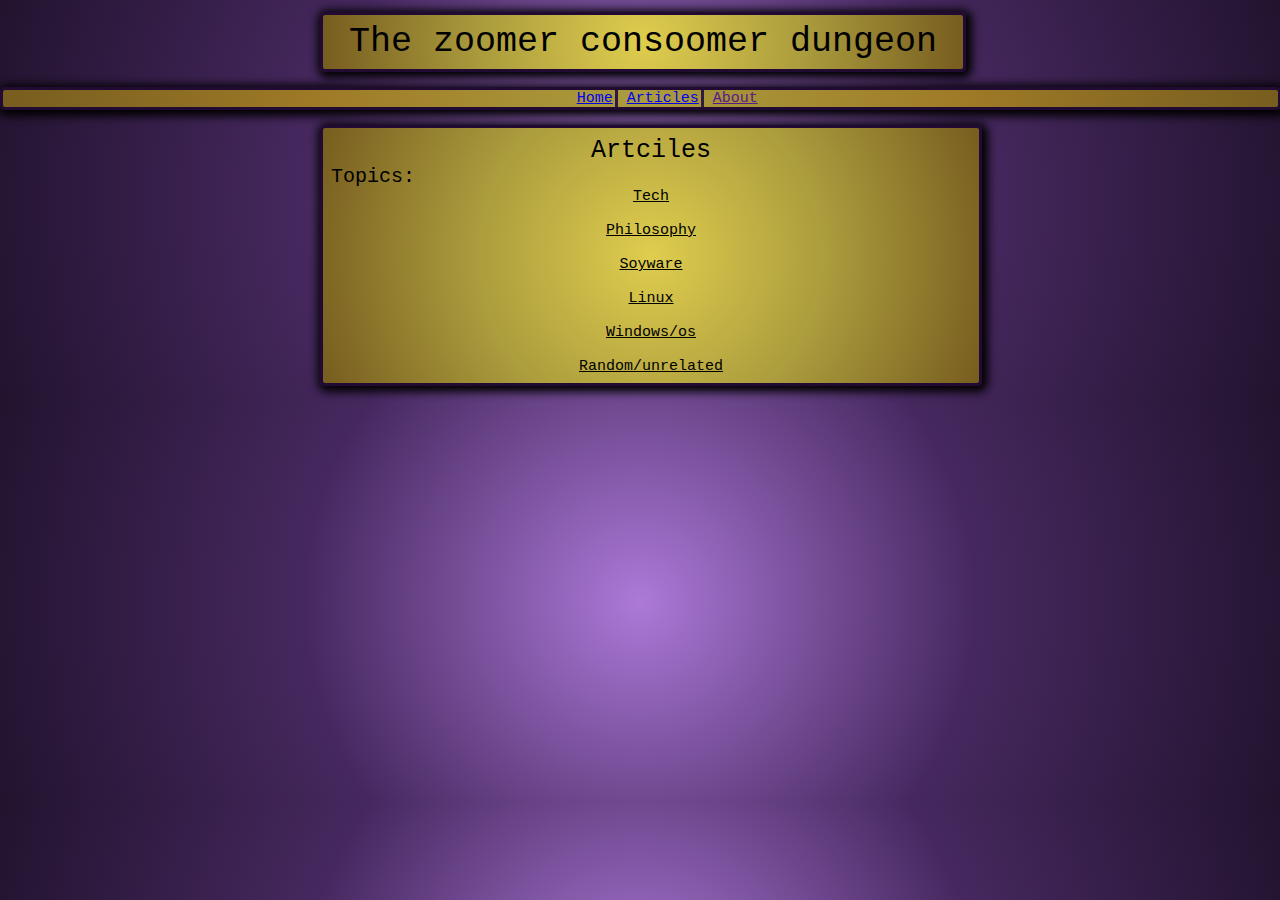
<file: ZooomerConsoomer/html/defarticle.html>
<!DOCTYPE html>
<html lang="en">
<head>
    <meta charset="utf-8"/>
    <title>The zoomer consoomer</title>
    <meta name="viewport" content="width=device-width, initial-scale=1.0"/>
    <link rel="stylesheet" type="text/css" href="../css/maincss.css"/>
    <link rel="stylesheet" type="text/css" href="../css/defarticle.css"/>
</head>
    
<body>
    <div class="Title">
        <h1>The zoomer consoomer dungeon</h1>
    </div>
            <div id="Navbar">
                <ul>
                    <li><a href="../index.html">Home</a></li>
                    <li><a href="defarticle.html">Articles</a></li>
                    <li><a href="">About</a></li>
                </ul>
    </div>
    
    <div class="MainDiv">
        <h1>Artciles</h1>
        <h3>Topics:</h3>
        <a href="Tech.html">Tech</a>
        <br><br>
        <a href="philosophy.html">Philosophy</a>
        <br><br>
        <a href="soyware.html">Soyware</a>
        <br><br>
        <a href="Linux.html">Linux</a>
        <br> <br>
        <a href="windowsos.html">Windows/os</a>
        <br><br>
        <a href="random.html">Random/unrelated</a>
    </div>

    
</body>
</file>
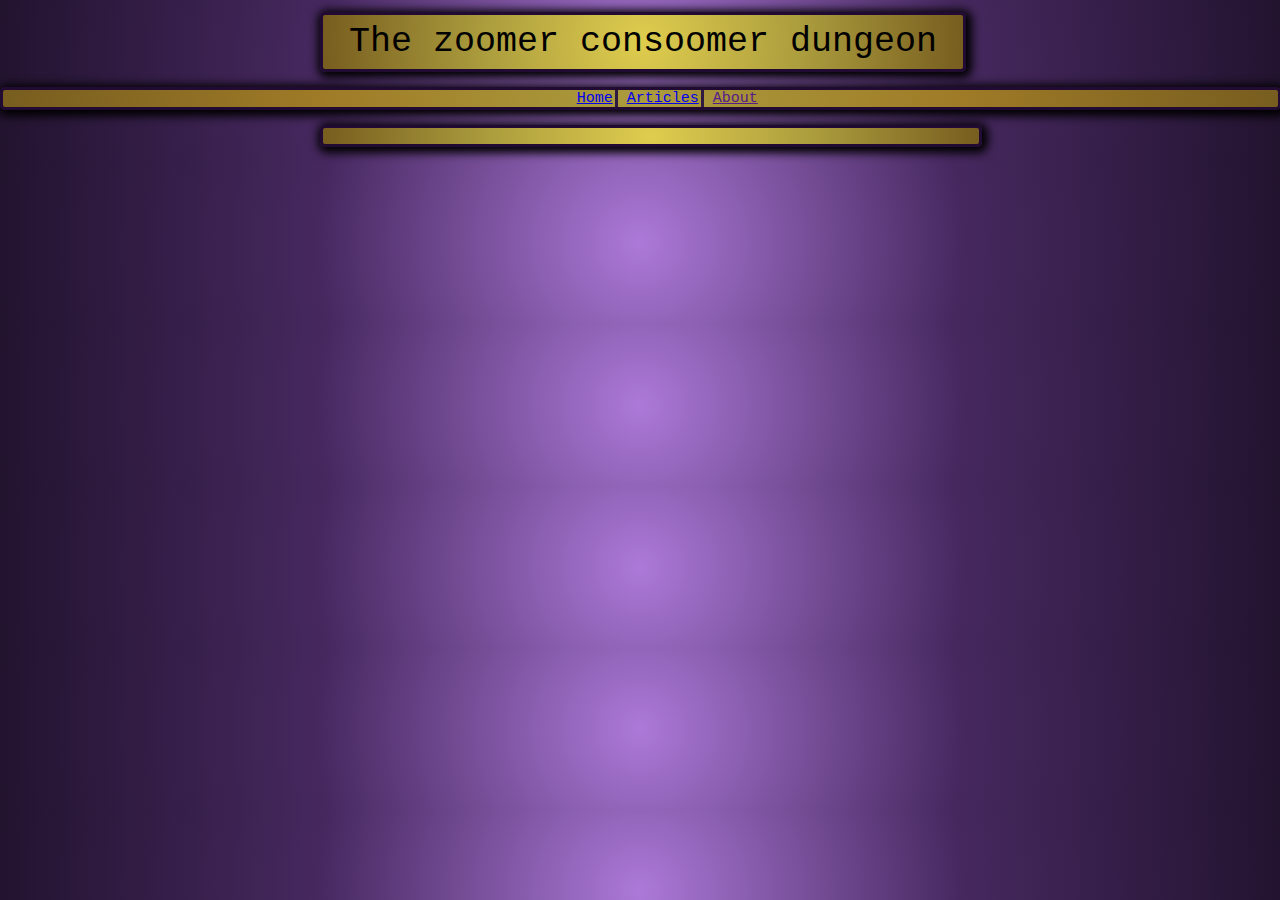
<file: ZooomerConsoomer/html/Linux.html>
<!DOCTYPE html>
<html lang="en">
<head>
    <meta charset="utf-8"/>
    <title>The zoomer consoomer</title>
    <meta name="viewport" content="width=device-width, initial-scale=1.0"/>
    <link rel="stylesheet" type="text/css" href="../css/maincss.css"/>
</head>
    
<body>
  
    <div class="Title">
        <h1>The zoomer consoomer dungeon</h1>
    </div>
            <div id="Navbar">
                <ul>
                   <li><a href="../index.html">Home</a></li>
                    <li><a href="defarticle.html">Articles</a></li>
                    <li><a href="">About</a></li>
                </ul>
    </div>
    <div class="MainDiv"></div>
    </body>
</file>
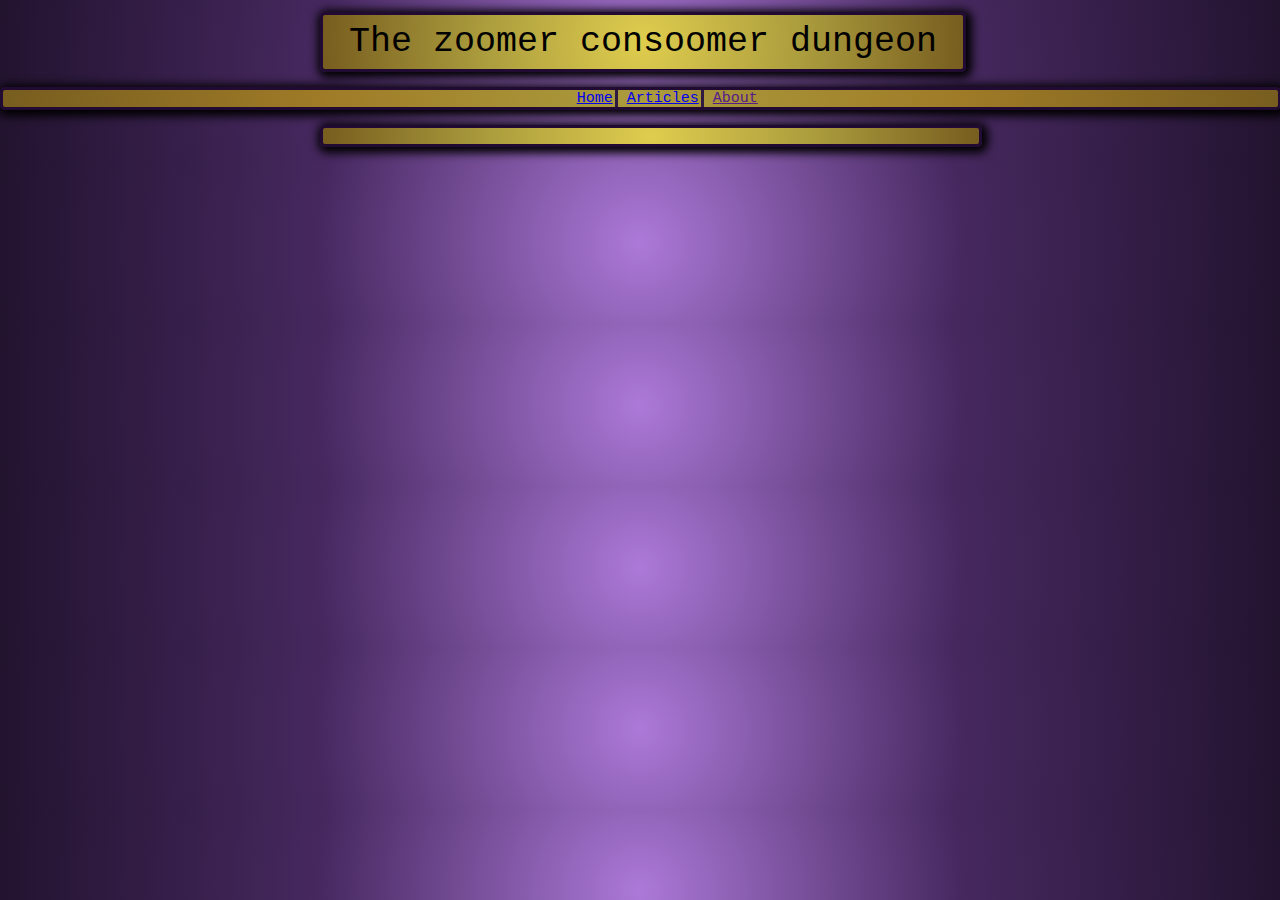
<file: ZooomerConsoomer/html/philosophy.html>
<!DOCTYPE html>
<html lang="en">
<head>
    <meta charset="utf-8"/>
    <title>The zoomer consoomer</title>
    <meta name="viewport" content="width=device-width, initial-scale=1.0"/>
    <link rel="stylesheet" type="text/css" href="../css/maincss.css"/>
</head>
    
<body>
  
    <div class="Title">
        <h1>The zoomer consoomer dungeon</h1>
    </div>
            <div id="Navbar">
                <ul>
                    <li><a href="../index.html">Home</a></li>
                    <li><a href="defarticle.html">Articles</a></li>
                    <li><a href="">About</a></li>
                </ul>
    </div>
     <div class="MainDiv"></div>
    </body>
</file>
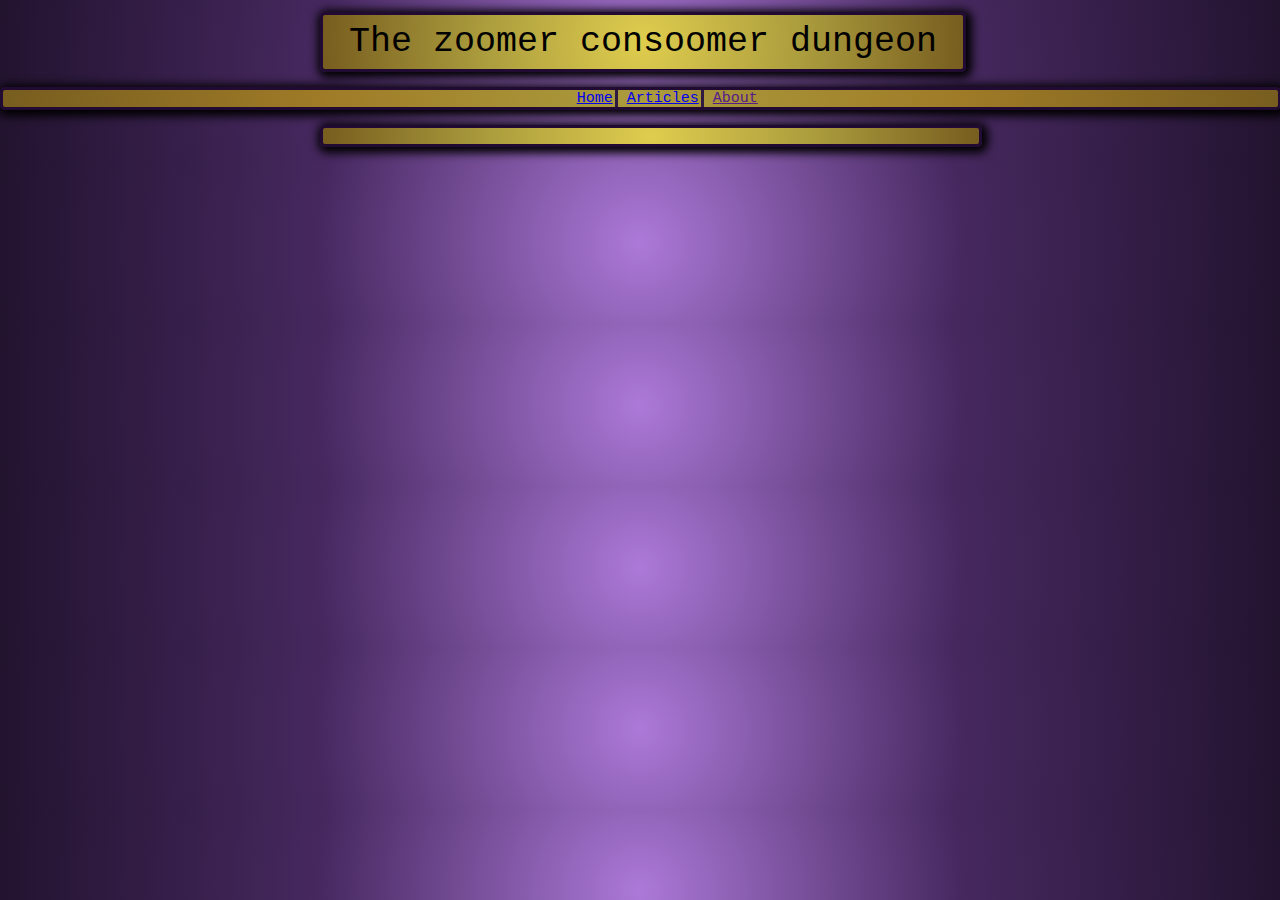
<file: ZooomerConsoomer/html/random.html>
<!DOCTYPE html>
<html lang="en">
<head>
    <meta charset="utf-8"/>
    <title>The zoomer consoomer</title>
    <meta name="viewport" content="width=device-width, initial-scale=1.0"/>
    <link rel="stylesheet" type="text/css" href="../css/maincss.css"/>
</head>
    
<body>
  
    <div class="Title">
        <h1>The zoomer consoomer dungeon</h1>
    </div>
            <div id="Navbar">
                <ul>
                   <li><a href="../index.html">Home</a></li>
                    <li><a href="defarticle.html">Articles</a></li>
                    <li><a href="">About</a></li>
                </ul>
    </div>
     <div class="MainDiv"></div>
    </body>
</file>
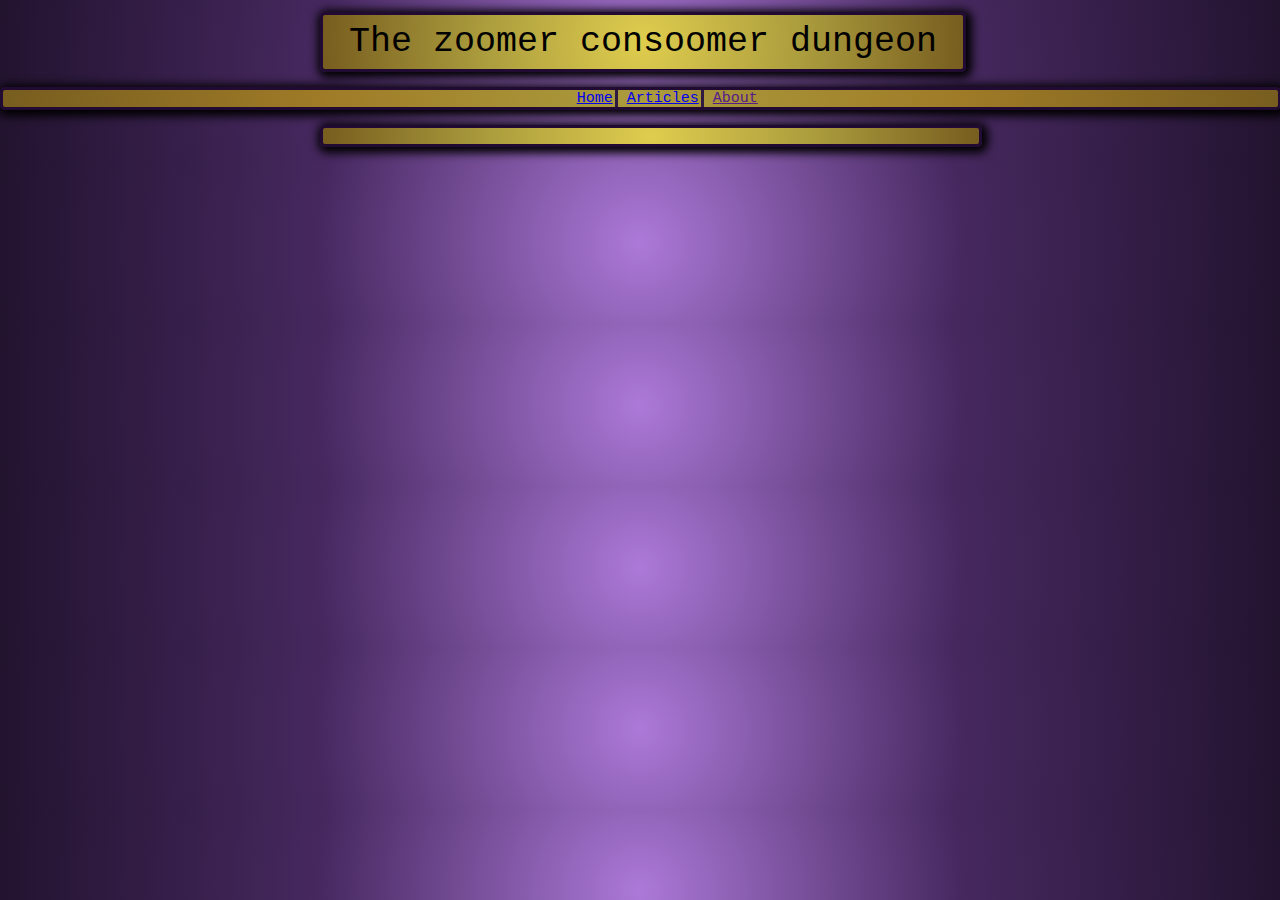
<file: ZooomerConsoomer/html/Tech.html>
<!DOCTYPE html>
<html lang="en">
<head>
    <meta charset="utf-8"/>
    <title>The zoomer consoomer</title>
    <meta name="viewport" content="width=device-width, initial-scale=1.0"/>
   <link rel="stylesheet" type="text/css" href="../css/maincss.css"/>
</head>
    
<body>
  
    <div class="Title">
        <h1>The zoomer consoomer dungeon</h1>
    </div>
            <div id="Navbar">
                <ul>
                    <li><a href="../index.html">Home</a></li>
                    <li><a href="defarticle.html">Articles</a></li>
                    <li><a href="">About</a></li>
                </ul>
    </div>
     <div class="MainDiv"></div>
    </body>
</file>
<file: ZooomerConsoomer/css/maincss.css>
*{
    margin: 0;
    padding: 0;
    font: 15px monospace;
}
body{
   /* background-color: rgb(89,65,101); */
    background-image: radial-gradient(circle, rgb(172,121,216), rgb(70,40,95), rgb(34,19,47));
}
.Title{
    padding-top: 7px;
    padding-bottom: 7px;
    text-align: center;
    border: 3px solid rgb(33,11,50);
    width: 50%;
    position: relative;
    margin-top: 12px;
    margin-left: 25%;
    border-radius: 5px;
    /*background-color: rgb(185,125,47);*/
    background-image:radial-gradient(circle, rgb(223,205,78), rgb(171,156,61), rgb(119,93,31)) ;
    box-shadow: 2px 2px 10px 4px;
}
.Title > h1{
    font: 35px monospace;
}

#Navbar{
    border: 3px solid rgb(33,11,50);
    position: relative;
    margin-top: 15px;
    border-radius: 5px;
    width: 99.6%;
    /*background-color: rgb(185,125,47); */
    background-image:radial-gradient(circle, rgb(171,156,61), rgb(159,123,39), rgb(119,93,31)) ;
    box-shadow: 2px 2px 10px 4px;
    
}

#Navbar > ul{
    margin-left: 45%;
}

#Navbar > ul > li{
    display: inline;
    text-align: center;
    border-right: 3px solid rgb(47,27,65); 
    
}

#Navbar > ul > li:last-child{
    border-right: none;
}

#Navbar > ul > li:hover{
   background-color: rgb(47,27,65);
    color: rgb(185,125,47);
    width: 100%;
}

#Navbar > ul > li > a{
text-align: center; 
padding: 0px;
margin-right: 2px;
}

.MainDiv{
   /* background-color: rgb(185,125,47); */
     background-image:radial-gradient(circle, rgb(223,205,78), rgb(171,156,61), rgb(119,93,31)) ;
    border: 3px solid rgb(33,11,50);
    border-radius: 5px;
    text-align: center;
    margin-top: 15px;
    width: 50%;
    margin-left: 25%;
    box-shadow: 2px 2px 10px 4px;
    padding: 8px;
    margin-bottom: 15px;
}
.MainDiv > a{
 color: black;
  
}

@media screen and (max-width: 500px){
    
    .Title{
       
    }
    .Title > h1{
        font-size: 18px;
    }
    #Navbar{
        width: 100%;
    }
    #Navbar > ul{
        margin-left: 0%;
    }
    #Navbar > ul > li{
        
         display: block;
    }
}
</file>
<file: ZooomerConsoomer/css/defarticle.css>
h1{
font-size: 25px ;  
    
}
.MainDiv > h3{
    text-align: left;
    font-size: 20px;
}
</file>
